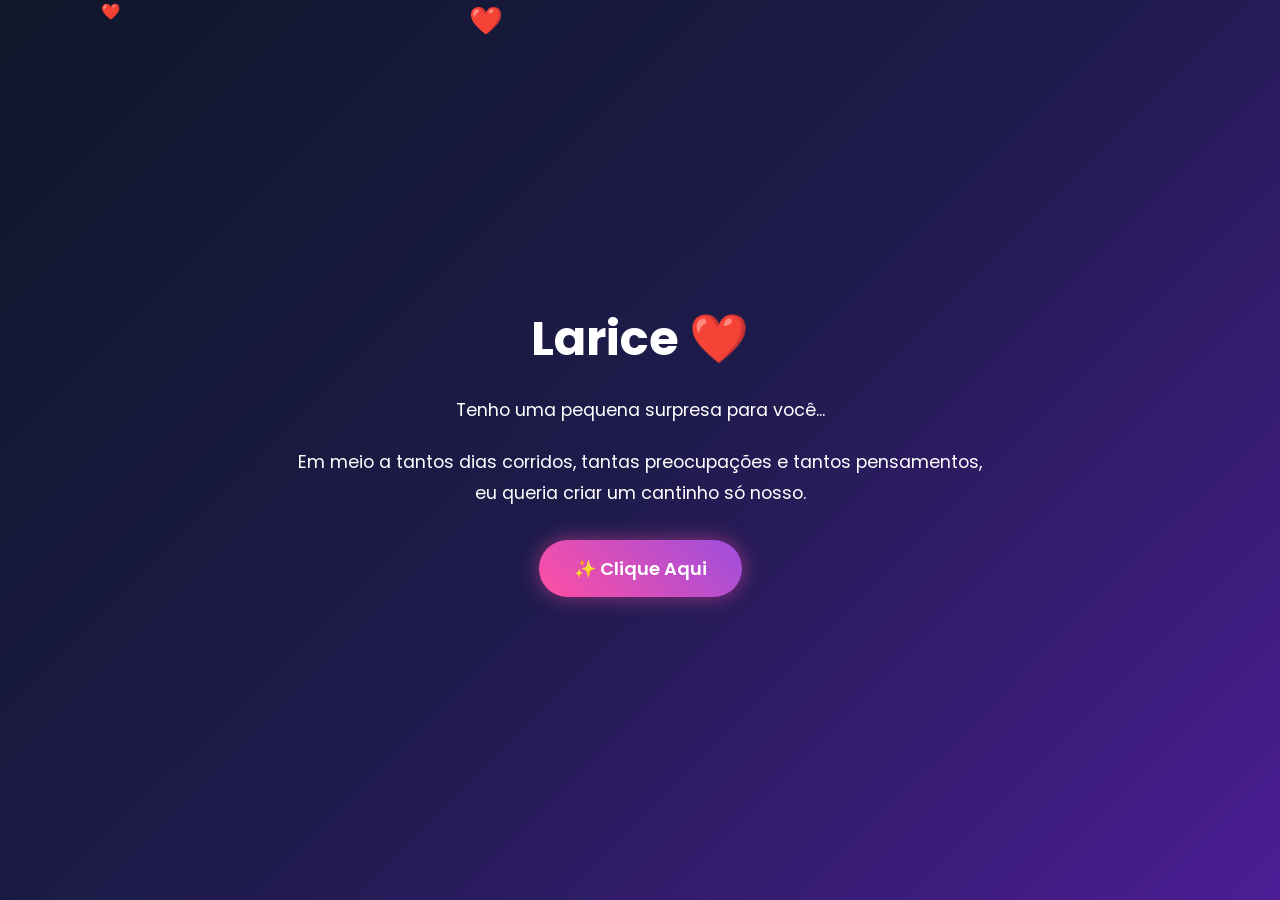
<file: index.html>
<!DOCTYPE html>
<html lang="pt-BR">
<head>
<meta charset="UTF-8">
<meta name="viewport" content="width=device-width, initial-scale=1.0">
<title>Uma Surpresa Para Você ❤️</title>

<link href="https://fonts.googleapis.com/css2?family=Poppins:wght@300;400;600;700&display=swap" rel="stylesheet">

<style>

*{
margin:0;
padding:0;
box-sizing:border-box;
font-family:'Poppins',sans-serif;
}

body{
background:linear-gradient(135deg,#0f172a,#1e1b4b,#4c1d95);
color:white;
overflow-x:hidden;
}

.screen{
min-height:100vh;
display:flex;
flex-direction:column;
justify-content:center;
align-items:center;
padding:30px;
text-align:center;
}

h1{
font-size:3rem;
margin-bottom:20px;
}

p{
max-width:700px;
line-height:1.8;
font-size:1.1rem;
}

.btn{
margin-top:30px;
padding:15px 35px;
border:none;
border-radius:50px;
background:linear-gradient(45deg,#ff4fa3,#9d4edd);
color:white;
font-size:18px;
font-weight:600;
cursor:pointer;
box-shadow:0 0 20px rgba(255,79,163,.5);
}

.btn:hover{
transform:scale(1.05);
}

.hidden{
display:none;
}

.card{
background:rgba(255,255,255,0.08);
backdrop-filter:blur(15px);
padding:25px;
border-radius:25px;
margin-top:20px;
max-width:900px;
width:100%;
}

img{
width:100%;
max-width:420px;
border-radius:20px;
box-shadow:0 0 25px rgba(255,255,255,.2);
margin-bottom:20px;
}

.timer{
font-size:2rem;
font-weight:bold;
margin-top:15px;
color:#ffd166;
}

.music{
margin-top:25px;
}

.music a{
text-decoration:none;
color:white;
background:#1DB954;
padding:12px 25px;
border-radius:30px;
display:inline-block;
font-weight:bold;
}

.hearts{
position:fixed;
top:0;
left:0;
width:100%;
height:100%;
pointer-events:none;
overflow:hidden;
}

.heart{
position:absolute;
color:#ff5ea8;
animation:float 8s linear infinite;
}

@keyframes float{
0%{
transform:translateY(100vh);
opacity:0;
}
20%{
opacity:1;
}
100%{
transform:translateY(-100px);
opacity:0;
}
}

.final{
font-size:2rem;
font-weight:bold;
color:#ffb3d9;
margin-top:30px;
}

</style>
</head>

<body>

<div class="hearts"></div>

<section class="screen" id="inicio">

<h1>Larice ❤️</h1>

<p>
Tenho uma pequena surpresa para você...
</p>

<p style="margin-top:20px">
Em meio a tantos dias corridos,
tantas preocupações e tantos pensamentos,
eu queria criar um cantinho só nosso.
</p>

<button class="btn" onclick="abrirSurpresa()">
✨ Clique Aqui
</button>

</section>

<section class="screen hidden" id="surpresa">

<div class="card">

<img src="foto.jpg" alt="Nós dois">

<h1>Você é muito especial para mim ❤️</h1>

<p>
Meu amor,
<br><br>
Nos últimos dias eu sei que seu coração tem carregado muitas preocupações.
<br><br>
Sei que nem sempre é fácil sorrir quando a cabeça está cheia e o coração está apertado.
<br><br>
Mas quero que você saiba de uma coisa:
<br><br>
Você não precisa passar por nada sozinha.
<br><br>
Eu admiro sua força.
Admiro seu coração.
Admiro a mulher incrível que você é.
<br><br>
E mesmo nos dias difíceis...
meu lugar continua sendo ao seu lado.
❤️
</p>

<div class="timer" id="contador"></div>

<div class="music">
<a href="https://open.spotify.com/track/7ncpeYDcVRsp7UA1US3mNu?si=FBucij3TT2mphHi4wzkLMw" target="_blank">
🎵 Ouvir Nossa Música
</a>
</div>

</div>

<div class="card">

<h1>🌹 Meu Convite</h1>

<p>

Hoje é Dia dos Namorados.

<br><br>

E eu queria te convidar para algo simples.

Mas especial.

<br><br>

Quero te levar para um lugar especial.

<br><br>

O restaurante OnlyDeck.

<br><br>

Um lugar para conversarmos sem pressa.

Para sorrirmos.

Para criarmos mais uma lembrança bonita juntos.

<br><br>

Então...

</p>

<div class="final">

❤️ Aceita jantar comigo hoje? ❤️

</div>

<button class="btn" onclick="aceitou()">
SIM ❤️
</button>

</div>

</section>

<script>

function abrirSurpresa(){
document.getElementById("inicio").classList.add("hidden");
document.getElementById("surpresa").classList.remove("hidden");
}

function aceitou(){
alert("❤️ Eu sabia que você iria aceitar! ❤️");
}

const inicio = new Date("2025-12-21T00:00:00");

function atualizarContador(){

const agora = new Date();

const diff = agora - inicio;

const dias = Math.floor(diff / (1000*60*60*24));

const horas = Math.floor((diff/(1000*60*60))%24);

const minutos = Math.floor((diff/(1000*60))%60);

const segundos = Math.floor((diff/1000)%60);

document.getElementById("contador").innerHTML =
`❤️ ${dias} dias ${horas}h ${minutos}m ${segundos}s juntos ❤️`;

}

setInterval(atualizarContador,1000);

function criarCoracao(){

const heart=document.createElement("div");

heart.classList.add("heart");

heart.innerHTML="❤️";

heart.style.left=Math.random()*100+"vw";

heart.style.fontSize=(Math.random()*25+15)+"px";

heart.style.animationDuration=(Math.random()*5+5)+"s";

document.querySelector(".hearts").appendChild(heart);

setTimeout(()=>{
heart.remove();
},8000);

}

setInterval(criarCoracao,500);

</script>

</body>
</html>
</file>
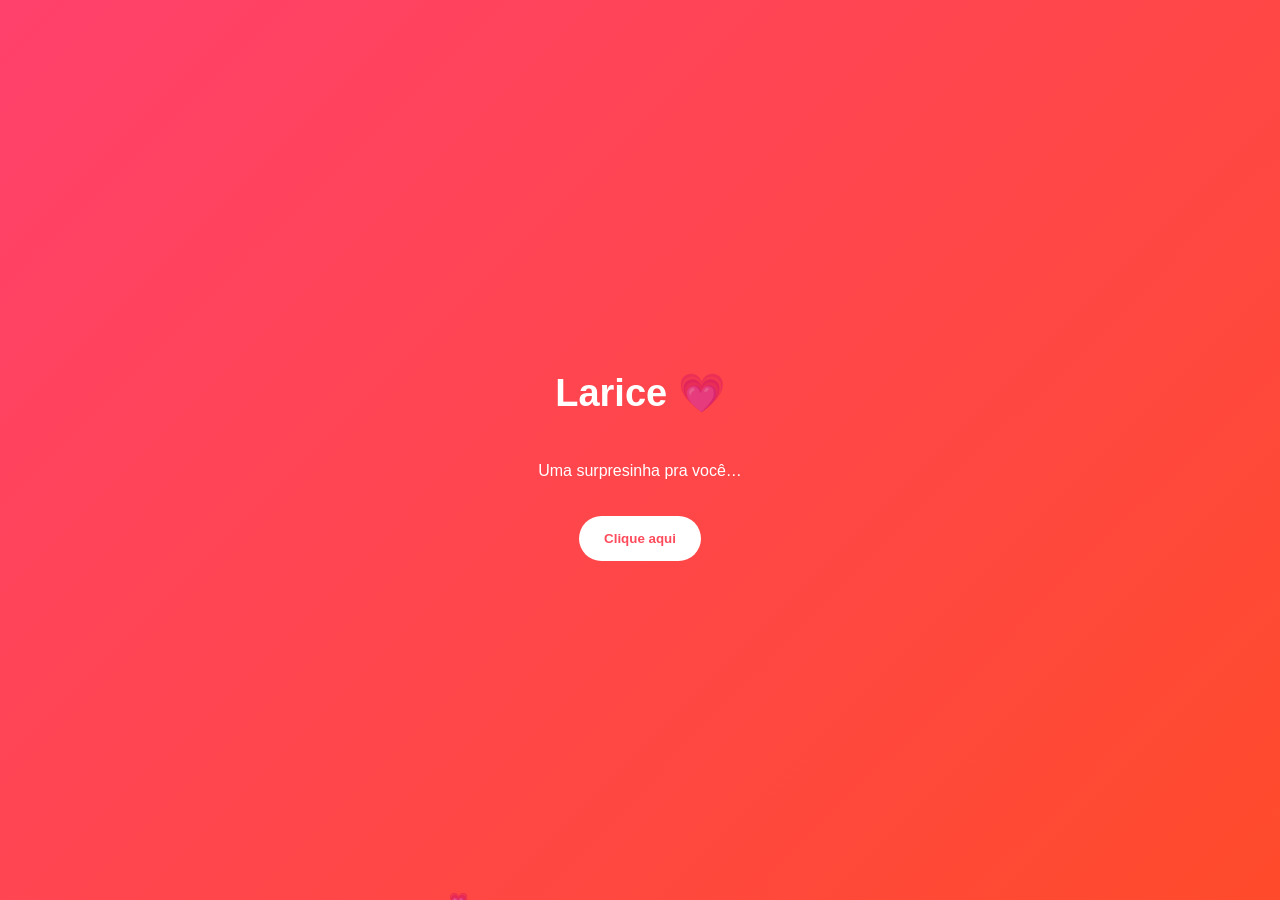
<file: indext.html>
<!DOCTYPE html>
<html lang="pt-BR">
<head>
<meta charset="UTF-8">
<meta name="viewport" content="width=device-width, initial-scale=1.0">
<title>Para Larice 💗</title>
<link rel="stylesheet" href="style.css">
</head>

<body>

<!-- TELA 1 -->
<section id="tela1">
    <h1 class="titulo">Larice 💗</h1>
    <p>Uma surpresinha pra você…</p>
    <button class="btn-main" onclick="entrar()">Clique aqui</button>
</section>

<!-- TELA 2 -->
<section id="tela2">

<div class="top-bar">
    <span class="badge">● versão premium</span>
    <span id="dataAtual"></span>
</div>

<div class="container">

    <h1 class="fade">Fiz isso com carinho pra você 💗</h1>

    <!-- FOTO + CONTADOR -->
    <div class="card destaque">
        <img src="foto.jpg">
        <h3 id="contador"></h3>

        <button class="btn musica" onclick="abrirMusica()">
            🎶 Ouvir nossa música
        </button>
    </div>

    <!-- MENSAGEM -->
    <div class="card">
        <h2>Uma mensagem pra você 💌</h2>
        <button class="btn" onclick="mostrarMensagem()">Abrir</button>
        <div id="mensagem"></div>
    </div>

</div>

</section>

<script src="script.js"></script>

</body>
</html>
</file>
<file: style.css>
body {
    margin: 0;
    font-family: 'Segoe UI', sans-serif;
    color: white;
    overflow-x: hidden; /* permite scroll vertical */
}

/* SCROLL SUAVE */
html {
    scroll-behavior: smooth;
}

/* TELA 1 */
#tela1 {
    height: 100vh;
    background: linear-gradient(135deg, #ff416c, #ff4b2b);
    display: flex;
    justify-content: center;
    align-items: center;
    flex-direction: column;
    text-align: center;
}

.titulo {
    font-size: 38px;
    animation: aparecer 1.5s ease;
}

@keyframes aparecer {
    from { opacity: 0; transform: translateY(-30px); }
    to { opacity: 1; transform: translateY(0); }
}

.btn-main {
    margin-top: 20px;
    padding: 15px 25px;
    border-radius: 30px;
    border: none;
    background: white;
    color: #ff4b5c;
    font-weight: bold;
    cursor: pointer;
}

/* TELA 2 */
#tela2 {
    display: none;
    min-height: 100vh;
    padding-bottom: 40px;
    background: linear-gradient(135deg, #0f0c29, #302b63, #24243e);
}

/* TOP BAR */
.top-bar {
    display: flex;
    justify-content: space-between;
    padding: 15px;
    font-size: 12px;
}

.badge {
    background: rgba(255,255,255,0.1);
    padding: 5px 10px;
    border-radius: 20px;
}

/* CONTAINER */
.container {
    max-width: 500px;
    margin: auto;
    padding: 10px 15px;
    text-align: center;
}

/* TITULO */
.fade {
    animation: fadeIn 1.5s ease;
    font-size: 20px;
}

@keyframes fadeIn {
    from { opacity: 0; }
    to { opacity: 1; }
}

/* CARD */
.card {
    background: rgba(255,255,255,0.08);
    backdrop-filter: blur(12px);
    padding: 18px;
    border-radius: 18px;
    margin-top: 15px;
}

/* FOTO */
.destaque img {
    width: 100%;
    max-width: 260px;
    border-radius: 15px;
}

/* CONTADOR */
#contador {
    margin-top: 10px;
    font-size: 18px;
}

/* BOTÕES */
.btn {
    margin-top: 10px;
    padding: 10px 15px;
    border-radius: 20px;
    border: none;
    background: linear-gradient(45deg, #ff416c, #ff4b2b);
    color: white;
    cursor: pointer;
}

.musica {
    background: linear-gradient(45deg, #6a11cb, #2575fc);
}

/* MENSAGEM */
#mensagem {
    margin-top: 10px;
    min-height: 60px;
    font-size: 14px;
}

/* CORAÇÕES */
.heart {
    position: fixed;
    bottom: -10px;
    animation: subir 6s linear;
    pointer-events: none;
}

@keyframes subir {
    0% { transform: translateY(0); opacity: 0; }
    50% { opacity: 1; }
    100% { transform: translateY(-100vh); opacity: 0; }
}
</file>
